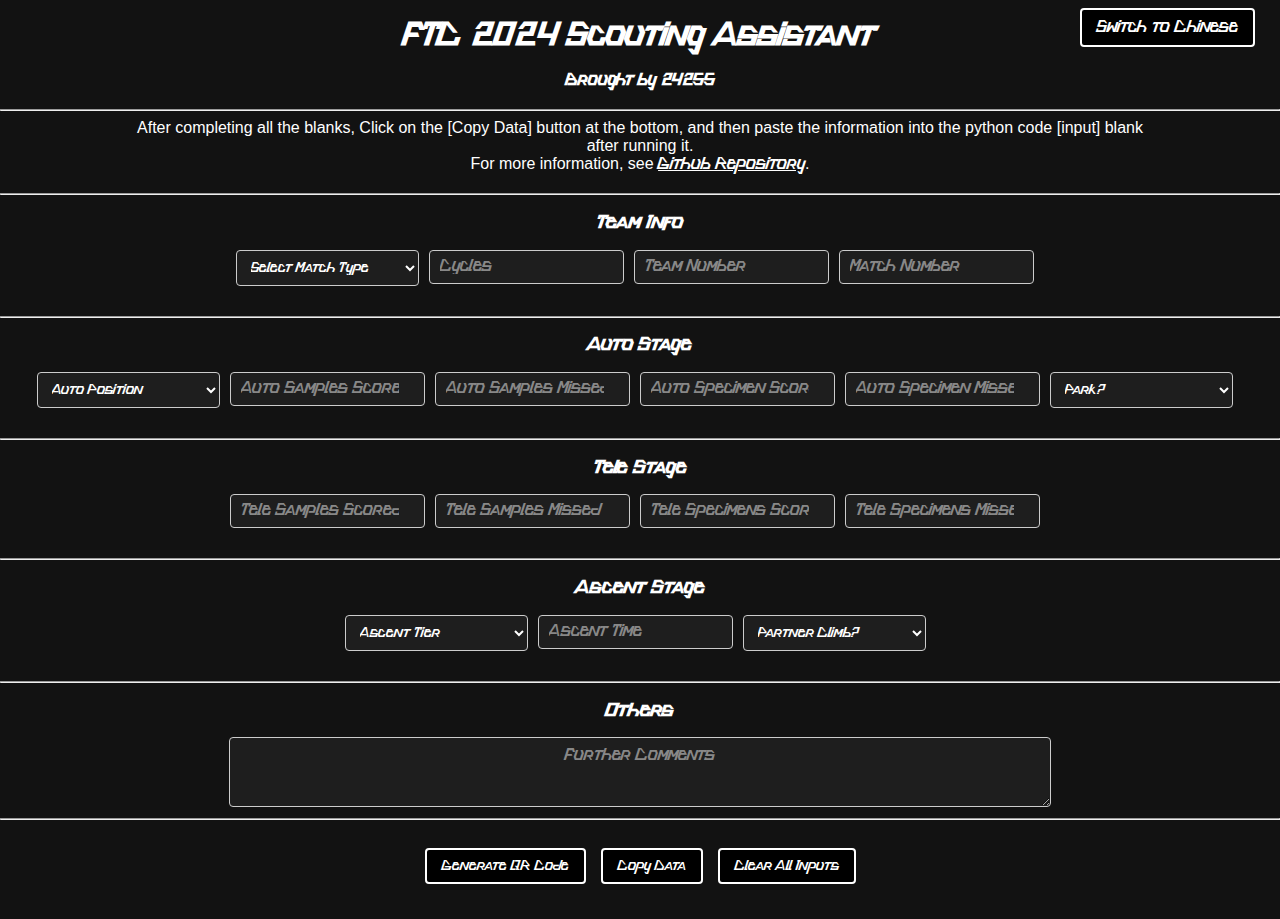
<file: index.html>
<!DOCTYPE html>
<html lang="en">
<head>
    <meta charset="UTF-8">
    <meta name="viewport" content="width=device-width, initial-scale=1.0">
    <link rel="stylesheet" href="styles.css">
    <title>Scouting Assistant</title>
</head>
<body>
    <header>
        <h1>FTC 2024 Scouting Assistant</h1>
        <h4>Brought by 24255</h4>
        <hr>
      <div class ="infotext">
        After completing all the blanks, Click on the [Copy Data] button at the bottom,
        and then paste the information into the python code [input] blank after running it.<br>
        For more information, see <a href="https://github.com/24255scouting/24255scouting.github.io" target="blank">Github Repository</a>.
      </div>
    </header>
    <div class="top-right-button">
      <a href="index_chi.html" class="button">Switch to Chinese</a>
    </div>
    <hr>
    <h3>Team Info</h3>
    <div class="input-container">
      <div class="input-box">
    <select id="matchType">
        <option value=""disabled selected>Select Match Type</option>
        <option value="Practice">Practice</option>
        <option value="Qualification">Qualification</option>
        <option value="Playoff">Playoff</option>
    </select>
      </div>
      <!--
        <div class="input-box">
            <input type="text" id="matchType" placeholder="Match Type">
        </div>
      -->
        <div class="input-box">
            <input type="number" id="cycles" placeholder="Cycles">
        </div>
        <div class="input-box">
            <input type="number" id="teamNumber" placeholder="Team Number">
        </div>
        <div class="input-box">
            <input type="number" id="matchNumber" placeholder="Match Number">
        </div>
    </div>
    <hr>
    <h3>Auto Stage</h3>
    <div class="input-container">
      <!--
        <div class="input-box">
            <input type="text" id="autoPosition" placeholder="Auto Position">
        </div>
      -->
        <div class="input-box">
      <select id="autoPosition">
          <option value=""disabled selected>Auto Position</option>
          <option value="Sample">Sample</option>
          <option value="Specimen">Specimen</option>
      </select>
        </div>
        <div class="input-box">
            <input type="number" id="autoSampleScored" placeholder="Auto Samples Scored">
        </div>
        <div class="input-box">
            <input type="number" id="autoSampleMissed" placeholder="Auto Samples Missed">
        </div>
        <div class="input-box">
            <input type="number" id="autoSpecimenScored" placeholder="Auto Specimen Scored">
        </div>
        <div class="input-box">
            <input type="number" id="autoSpecimenMissed" placeholder="Auto Specimen Missed">
        </div>
        <!--
        <div class="input-box">
            <input type="number" id="park" placeholder="Park? (0/1)">
        </div>
      -->
        <div class="input-box">
      <select id="park">
          <option value=""disabled selected>Park?</option>
          <option value="Yes">Yes</option>
          <option value="No">No</option>
      </select>
        </div>
    </div>
    <hr>
    <h3>Tele Stage</h3>
    <div class="input-container">
        <div class="input-box">
            <input type="number" id="teleSamplesScored" placeholder="Tele Samples Scored">
        </div>
        <div class="input-box">
            <input type="number" id="teleSamplesMissed" placeholder="Tele Samples Missed">
        </div>
        <div class="input-box">
            <input type="number" id="teleSpecimensScored" placeholder="Tele Specimens Scored">
        </div>
        <div class="input-box">
            <input type="number" id="teleSpecimensMissed" placeholder="Tele Specimens Missed">
        </div>
    </div>
    <hr>
    <h3>Ascent Stage</h3>
    <div class="input-container">
      <!--
        <div class="input-box">
            <input type="number" id="ascentTier" placeholder="Ascent Tier">
        </div>
      -->
        <div class="input-box">
      <select id="ascentTier">
          <option value=""disabled selected>Ascent Tier</option>
          <option value="No Ascent">No Ascent</option>
          <option value="Tier 1">Tier 1</option>
          <option value="Tier 2">Tier 2</option>
      </select>
        </div>
        <div class="input-box">
            <input type="number" id="ascentTime" placeholder="Ascent Time">
        </div>
        <!--
        <div class="input-box">
            <input type="number" id="partnerClimbing" placeholder="Partner Climb?">
        </div>
      -->
        <div class="input-box">
      <select id="partnerClimbing">
          <option value=""disabled selected>Partner Climb?</option>
          <option value="Yes">Yes</option>
          <option value="No">No</option>
      </select>
        </div>

    </div>
    <hr>
    <h3>Others</h3>
    <div class="textarea-container">
        <textarea id="comments" placeholder="Further Comments" rows="4"></textarea>
    </div>
    <hr>
    <br>

    <div class="button-container">
        <button id="generateBtn">Generate QR Code</button>
        <button id="copyBtn">Copy Data</button>
        <button id="clearBtn">Clear All Inputs</button>
    </div>
    <br><br>

    <script src="script.js"></script>
</body>
</html>
</file>
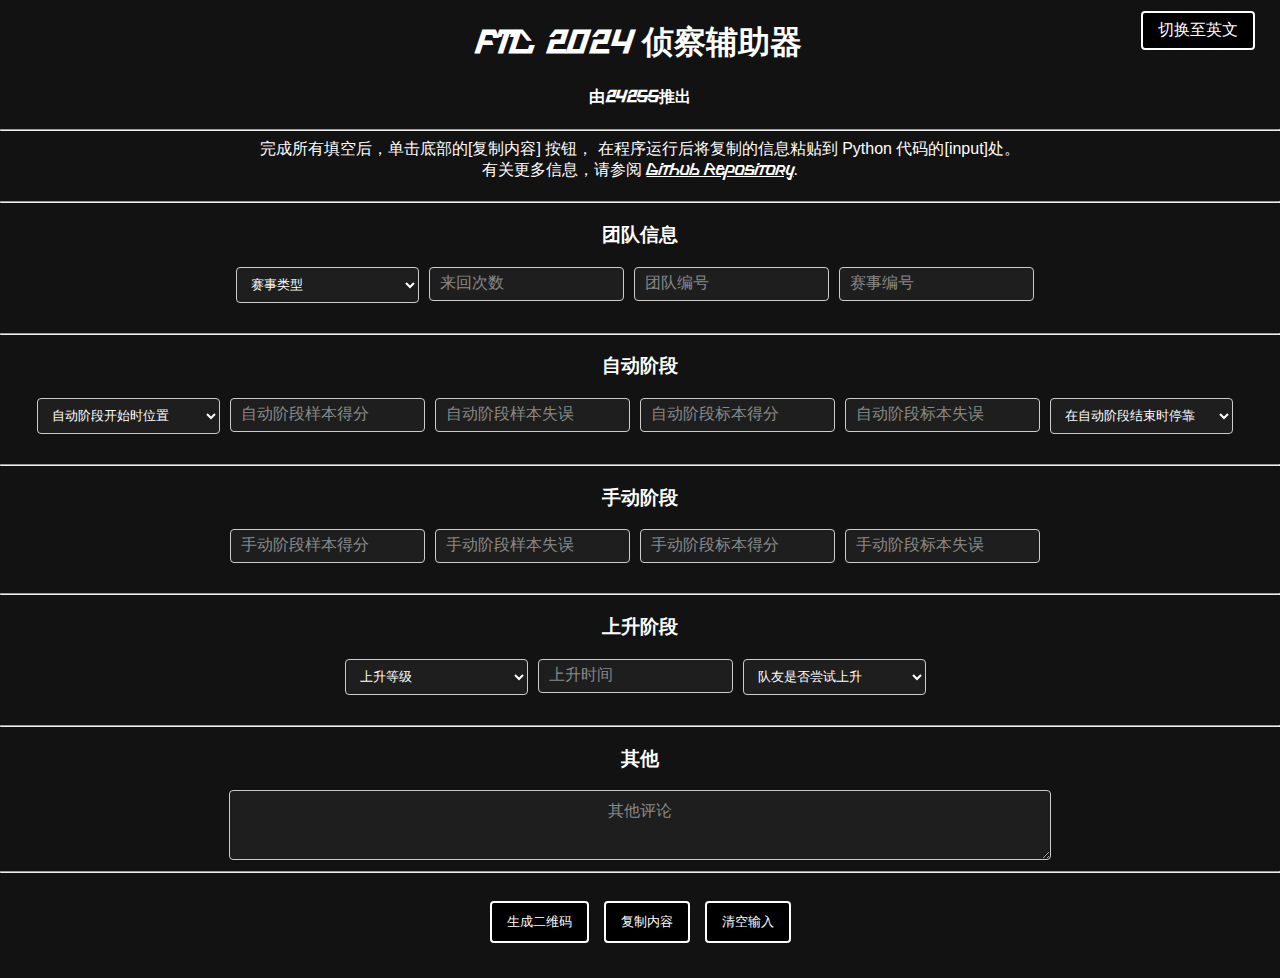
<file: index_chi.html>
<!DOCTYPE html>
<html lang="chi">
<head>
    <meta charset="UTF-8">
    <meta name="viewport" content="width=device-width, initial-scale=1.0">
    <link rel="stylesheet" href="styles.css">
    <title>侦察辅助器</title>
</head>
<body>
    <header>
        <h1>FTC 2024 侦察辅助器</h1>
        <h4>由24255推出</h4>
        <hr>
      <div class ="infotext">
        完成所有填空后，单击底部的[复制内容] 按钮，
        在程序运行后将复制的信息粘贴到 Python 代码的[input]处。<br>
        有关更多信息，请参阅 <a href="https://github.com/24255scouting/24255scouting.github.io" target="blank">Github Repository</a>.
      </div>
    </header>
    <div class="top-right-button">
      <a href="index.html" class="button">切换至英文</a>
    </div>
    <hr>
    <h3>团队信息</h3>
    <div class="input-container">
      <div class="input-box">
    <select id="matchType">
        <option value=""disabled selected>赛事类型</option>
        <option value="Practice">练习赛</option>
        <option value="Qualification">资格赛</option>
        <option value="Playoff">淘汰赛</option>
    </select>
      </div>
      <!--
        <div class="input-box">
            <input type="text" id="matchType" placeholder="Match Type">
        </div>
      -->
        <div class="input-box">
            <input type="number" id="cycles" placeholder="来回次数">
        </div>
        <div class="input-box">
            <input type="number" id="teamNumber" placeholder="团队编号">
        </div>
        <div class="input-box">
            <input type="number" id="matchNumber" placeholder="赛事编号">
        </div>
    </div>
    <hr>
    <h3>自动阶段</h3>
    <div class="input-container">
      <!--
        <div class="input-box">
            <input type="text" id="autoPosition" placeholder="Auto Position">
        </div>
      -->
        <div class="input-box">
      <select id="autoPosition">
          <option value=""disabled selected>自动阶段开始时位置</option>
          <option value="Sample">样本</option>
          <option value="Specimen">标本</option>
      </select>
        </div>
        <div class="input-box">
            <input type="number" id="autoSampleScored" placeholder="自动阶段样本得分">
        </div>
        <div class="input-box">
            <input type="number" id="autoSampleMissed" placeholder="自动阶段样本失误">
        </div>
        <div class="input-box">
            <input type="number" id="autoSpecimenScored" placeholder="自动阶段标本得分">
        </div>
        <div class="input-box">
            <input type="number" id="autoSpecimenMissed" placeholder="自动阶段标本失误">
        </div>
        <!--
        <div class="input-box">
            <input type="number" id="park" placeholder="Park? (0/1)">
        </div>
      -->
        <div class="input-box">
      <select id="park">
          <option value=""disabled selected>在自动阶段结束时停靠</option>
          <option value="Yes">是</option>
          <option value="No">否</option>
      </select>
        </div>
    </div>
    <hr>
    <h3>手动阶段</h3>
    <div class="input-container">
        <div class="input-box">
            <input type="number" id="teleSamplesScored" placeholder="手动阶段样本得分">
        </div>
        <div class="input-box">
            <input type="number" id="teleSamplesMissed" placeholder="手动阶段样本失误">
        </div>
        <div class="input-box">
            <input type="number" id="teleSpecimensScored" placeholder="手动阶段标本得分">
        </div>
        <div class="input-box">
            <input type="number" id="teleSpecimensMissed" placeholder="手动阶段标本失误">
        </div>
    </div>
    <hr>
    <h3>上升阶段</h3>
    <div class="input-container">
      <!--
        <div class="input-box">
            <input type="number" id="ascentTier" placeholder="Ascent Tier">
        </div>
      -->
        <div class="input-box">
      <select id="ascentTier">
          <option value=""disabled selected>上升等级</option>
          <option value="No Ascent">无上升</option>
          <option value="Tier 1">一级</option>
          <option value="Tier 2">二级</option>
      </select>
        </div>
        <div class="input-box">
            <input type="number" id="ascentTime" placeholder="上升时间">
        </div>
        <!--
        <div class="input-box">
            <input type="number" id="partnerClimbing" placeholder="Partner Climb?">
        </div>
      -->
        <div class="input-box">
      <select id="partnerClimbing">
          <option value=""disabled selected>队友是否尝试上升</option>
          <option value="Yes">是</option>
          <option value="No">否</option>
      </select>
        </div>

    </div>
    <hr>
    <h3>其他</h3>
    <div class="textarea-container">
        <textarea id="comments" placeholder="其他评论" rows="4"></textarea>
    </div>
    <hr>
    <br>

    <div class="button-container">
        <button id="generateBtn">生成二维码</button>
        <button id="copyBtn">复制内容</button>
        <button id="clearBtn">清空输入</button>
    </div>
    <br><br>

    <script src="script.js"></script>
</body>
</html>
</file>
<file: styles.css>
@font-face {
  font-family: 'Rushblade';
  src: url('Omnitrinx.ttf') format('truetype');
}

* {
  font-family: 'Rushblade', sans-serif;
}

body {
  background-color: #121212;
  color: white;
  margin: 0;
  padding: 0;
}
a {
    color: white; /* Sets the link color to white */
}
.container {
  max-width: 800px;
  margin: 0 auto;
  padding: 20px;
}

.infotext {
  font-family: Verdana, sans-serif;
  max-width: 80%;
  text-align: center;
  padding-left: 10%;
  padding-right: 10%;
}

header {
  text-align: center;
  margin-bottom: 20px;
}

.input-container {
  display: flex;
  flex-wrap: wrap;
  justify-content: center;
  margin-bottom: 20px;
}

.input-box {
  margin: 0 10px 10px 0;
}

input::placeholder,
textarea::placeholder {
  color: #888;
  font-size: 16px;
}

input, textarea {
  padding: 10px;
  border: 1px solid #ccc;
  border-radius: 4px;
  background-color: #1e1e1e;
  color: white;
  transition: border-color 0.3s, box-shadow 0.3s;
}

input:focus, textarea:focus {
  border-color: #09116D;
  box-shadow: 0 0 5px rgba(9, 17, 109, 0.5);
}

.textarea-container {
  text-align: center;
}

textarea {
  font-family: 'Rushblade', sans-serif;
  width: 800px;
  display: inline-block;
  text-align: center;
}

.button-container {
  text-align: center;
}

h3 {
  text-align: center;
}

button {
  margin: 5px;
  padding: 10px 15px;
  border: 2px solid white; /* Add a white border */
  border-radius: 4px;
  background-color: black;
  color: white;
  cursor: pointer;
  transition: background-color 0.3s, transform 0.3s;
}

button:hover {
  background-color: #010535;
  transform: scale(1.05);
}

button:active {
  transform: scale(0.95);
}

select {
    padding: 10px;
    border: 1px solid #ccc;
    border-radius: 4px;
    background-color: #1e1e1e;
    color: white;
    font-family: 'Rushblade', sans-serif;
    transition: border-color 0.3s, box-shadow 0.3s;
    width: 183px;
}

select:focus {
    border-color: #09116D;
    box-shadow: 0 0 5px rgba(9, 17, 109, 0.5);
}

select option {
    background-color: #1e1e1e; /* Match the background color */
    color: white; /* Match the text color */
}

.top-right-button {
    position: absolute; /* Position it relative to the nearest positioned ancestor */
    top: 20px; /* Distance from the top */
    right: 20px; /* Distance from the right */
}

.top-right-button .button {
    margin: 5px;
    padding: 10px 15px;
    border: 2px solid white; /* White border */
    border-radius: 4px;
    background-color: black;
    color: white;
    text-decoration: none; /* Remove underline from link */
    cursor: pointer;
    transition: background-color 0.3s, transform 0.3s;
}

.top-right-button .button:hover {
    background-color: #010535; /* Darker background on hover */
    transform: scale(1.05); /* Slightly enlarge button on hover */
}

.top-right-button .button:active {
    transform: scale(0.95); /* Slightly shrink button on click */
}
</file>
